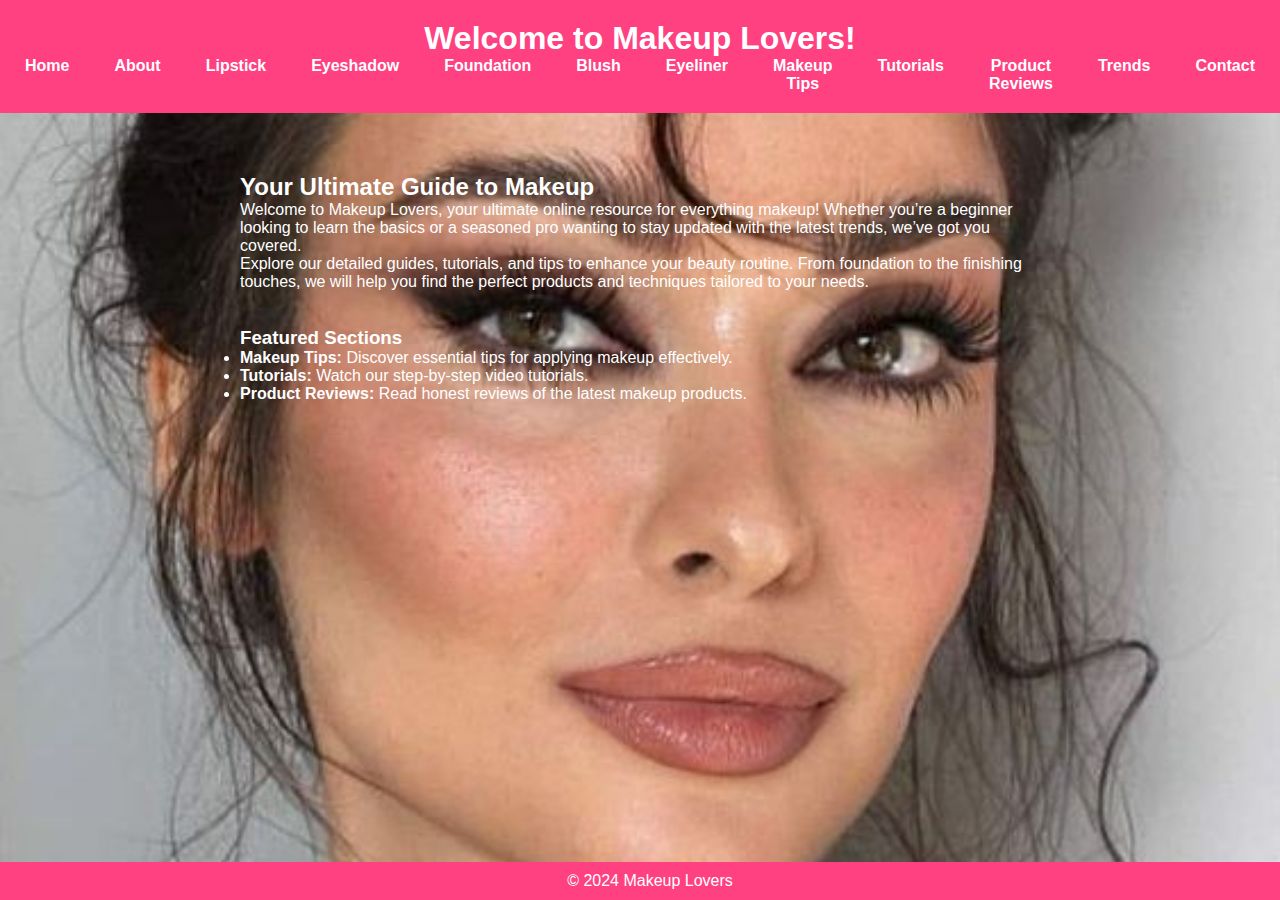
<file: index.html>
<!DOCTYPE html>
<html lang="en">
<head>
    <meta charset="UTF-8">
    <meta name="viewport" content="width=device-width, initial-scale=1.0">
    <title>Makeup Lovers - Home</title>
    <link rel="stylesheet" href="styles.css">
    <style>
        /* تنسيق الخلفية والنص */
        body {
            background-image: url('efc2f78e2fe22abd2915435e425cfc2d.jpg');
            background-size: cover;
            background-position: center;
            background-attachment: fixed; 
            background-repeat: no-repeat;
            color: #ffffff; 
        }

        header {
            background-color:#ff4081;
            padding: 20px;
            text-align: center;
            color: #ffffff;
        }
        nav ul {
            list-style-type: none;
            padding: 0;
            margin: 0;
            display: flex;
            justify-content: center;
            gap: 15px;
        }
        nav ul li a {
            text-decoration: none;
            color: #ffffff;
            font-weight: bold;
        }
        .mak2 {
            max-width: 800px;
            margin: 40px auto;
            padding: 20px;
            border-radius: 8px;
        }

        
        footer {
            background-color: #ff4081;
            color: #ffffff;
            text-align: center;
            padding: 10px;
            position: fixed;
            bottom: 0;
            width: 100%;
        }
    </style>
</head>
<body>
    
    <header>
        <h1>Welcome to Makeup Lovers!</h1>
        <nav>
            <ul>
                <li><a href="index.html">Home</a></li>
                <li><a href="about.html">About</a></li>
                <li><a href="lipstick.html">Lipstick</a></li>
                <li><a href="eyeshadow.html">Eyeshadow</a></li>
                <li><a href="foundation.html">Foundation</a></li>
                <li><a href="blush.html">Blush</a></li>
                <li><a href="eyeliner.html">Eyeliner</a></li>
                <li><a href="makeup-tips.html">Makeup Tips</a></li>
                <li><a href="tutorials.html">Tutorials</a></li>
                <li><a href="product-reviews.html">Product Reviews</a></li>
                <li><a href="trends.html">Trends</a></li>
                <li><a href="contact.html">Contact</a></li>
            </ul>
        </nav>
    </header>
    
    <main class="mak2">
        <h2>Your Ultimate Guide to Makeup</h2>
        <p>Welcome to Makeup Lovers, your ultimate online resource for everything makeup! Whether you’re a beginner looking to learn the basics or a seasoned pro wanting to stay updated with the latest trends, we’ve got you covered.</p>
        <p>Explore our detailed guides, tutorials, and tips to enhance your beauty routine. From foundation to the finishing touches, we will help you find the perfect products and techniques tailored to your needs.</p>
        <br>
        <br>
        <h3>Featured Sections</h3>
        <ul>
            <li><strong>Makeup Tips:</strong> Discover essential tips for applying makeup effectively.</li>
            <li><strong>Tutorials:</strong> Watch our step-by-step video tutorials.</li>
            <li><strong>Product Reviews:</strong> Read honest reviews of the latest makeup products.</li>
        </ul>
    </main>

    <footer>
        <p>&copy; 2024 Makeup Lovers</p>
    </footer>
    
</body>
</html>
</file>
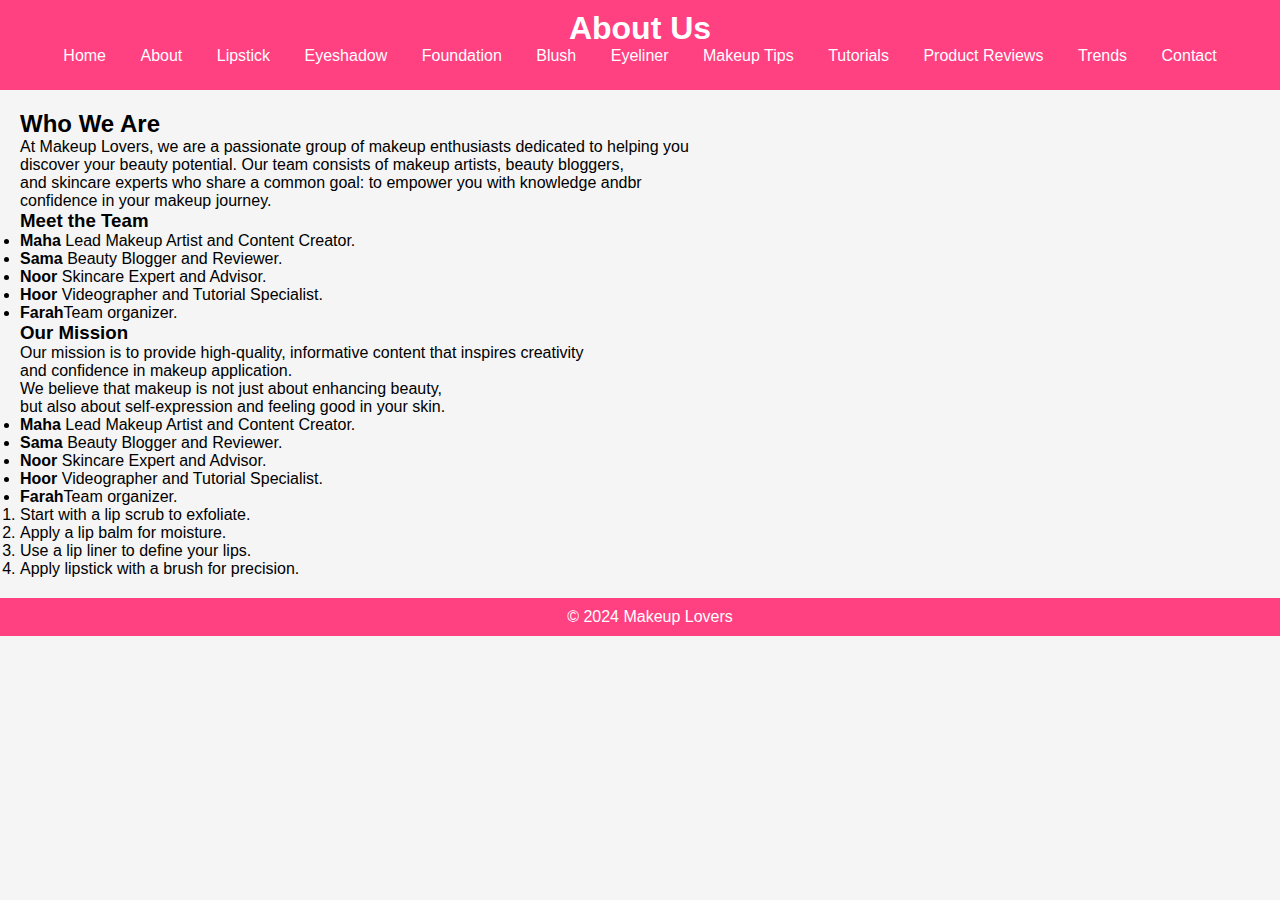
<file: about.html>
<!DOCTYPE html>
<html lang="en">
<head>
    <meta charset="UTF-8">
    <meta name="viewport" content="width=device-width, initial-scale=1.0">
    <title>About Us - Makeup Lovers</title>
    <link rel="stylesheet" href="styles.css">
</head>
<body>
    <style>
        body {
            background-image: url('https://www.apparelgroup.com/en/wp-content/uploads/2024/07/cosmetics-banner-scaled.webp');
            background-size: cover;
            
        }
    </style>
    <header>
        <h1>About Us</h1>
        <nav>
            <ul>
                <li><a href="index.html">Home</a></li>
                <li><a href="about.html">About</a></li>
                <li><a href="lipstick.html">Lipstick</a></li>
                <li><a href="eyeshadow.html">Eyeshadow</a></li>
                <li><a href="foundation.html">Foundation</a></li>
                <li><a href="blush.html">Blush</a></li>
                <li><a href="eyeliner.html">Eyeliner</a></li>
                <li><a href="makeup-tips.html">Makeup Tips</a></li>
                <li><a href="tutorials.html">Tutorials</a></li>
                <li><a href="product-reviews.html">Product Reviews</a></li>
                <li><a href="trends.html">Trends</a></li>
                <li><a href="contact.html">Contact</a></li>
            </ul>
        </nav>
    </header>
    <main>
        <h2>Who We Are</h2>
        <p>At Makeup Lovers, we are a passionate group of makeup enthusiasts dedicated to helping you <br> discover your beauty potential. Our team consists of makeup artists, beauty bloggers,  <br>and skincare experts who share a common goal: to empower you with knowledge andbr  <br> confidence in your makeup journey.</p>
        
        <h3>Meet the Team</h3>
        <ul>
            <li><strong>Maha</strong> Lead Makeup Artist and Content Creator.</li>
            <li><strong>Sama</strong> Beauty Blogger and Reviewer.</li>
            <li><strong>Noor</strong> Skincare Expert and Advisor.</li>
            <li><strong>Hoor</strong> Videographer and Tutorial Specialist.</li>
            <li><strong>Farah</strong>Team organizer.</li>
        </ul>
        
        <h3>Our Mission</h3>
        <p>Our mission is to provide high-quality, informative content that inspires creativity <br>and confidence in makeup application. <br>We believe that makeup is not just about enhancing beauty,<br> but also about self-expression and feeling good in your skin.</p>
        <ul>
            <li><strong>Maha</strong> Lead Makeup Artist and Content Creator.</li>
            <li><strong>Sama</strong> Beauty Blogger and Reviewer.</li>
            <li><strong>Noor</strong> Skincare Expert and Advisor.</li>
            <li><strong>Hoor</strong> Videographer and Tutorial Specialist.</li>
            <li><strong>Farah</strong>Team organizer.</li>
        </ul>
        <ol>
            <li>Start with a lip scrub to exfoliate.</li>
            <li>Apply a lip balm for moisture.</li>
            <li>Use a lip liner to define your lips.</li>
            <li>Apply lipstick with a brush for precision.</li>
        </ol>
    </main>
    <footer>
        <p>&copy; 2024 Makeup Lovers</p>
    </footer>
</body>
</html>
</file>
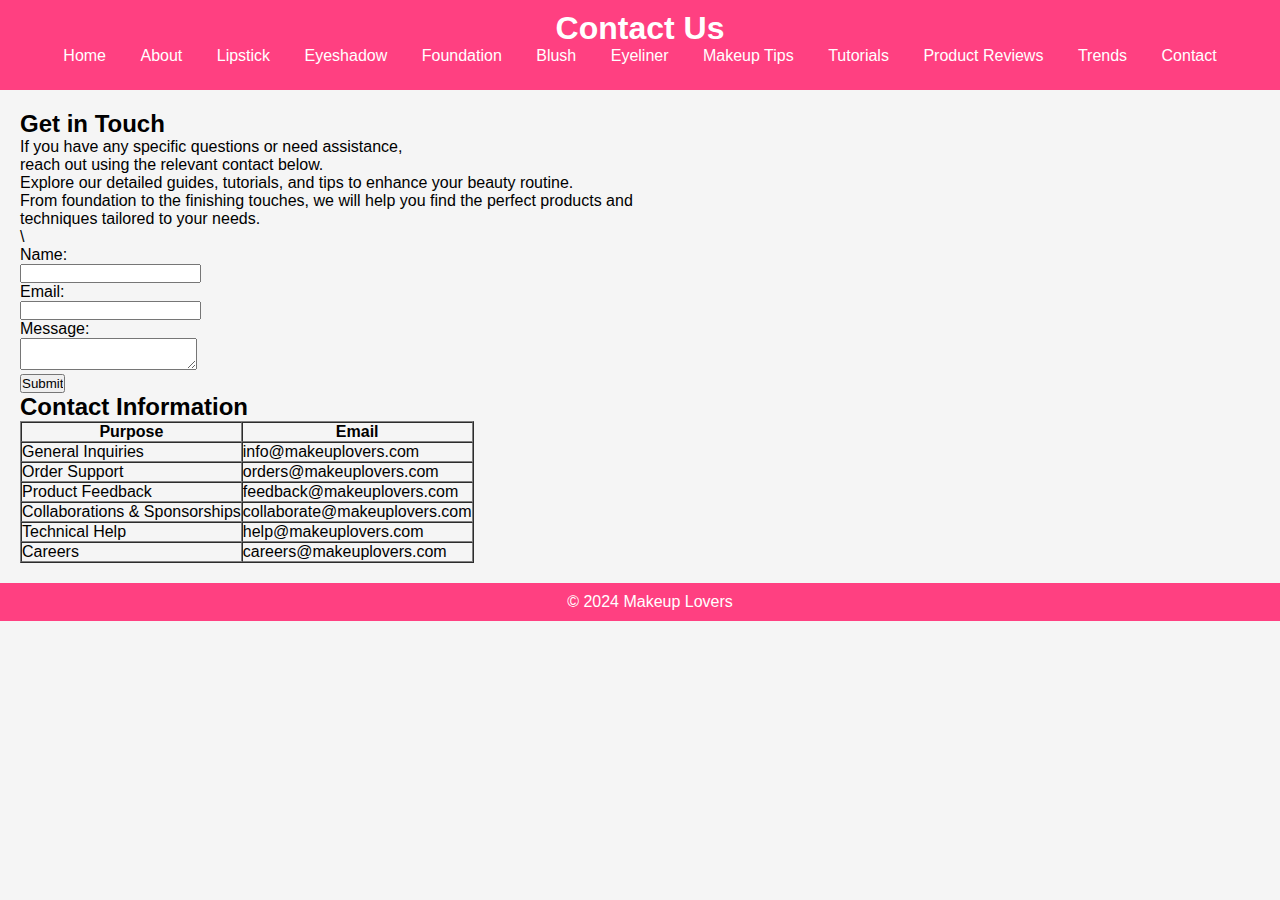
<file: contact.html>
<!DOCTYPE html>
<html lang="en">
<head>
    <meta charset="UTF-8">
    <meta name="viewport" content="width=device-width, initial-scale=1.0">
    <title>Contact Us</title>
    <link rel="stylesheet" href="styles.css">
</head>
<body>
    <header>
        <h1>Contact Us</h1>
        <nav>
            <ul>
                <li><a href="index.html">Home</a></li>
                <li><a href="about.html">About</a></li>
                <li><a href="lipstick.html">Lipstick</a></li>
                <li><a href="eyeshadow.html">Eyeshadow</a></li>
                <li><a href="foundation.html">Foundation</a></li>
                <li><a href="blush.html">Blush</a></li>
                <li><a href="eyeliner.html">Eyeliner</a></li>
                <li><a href="makeup-tips.html">Makeup Tips</a></li>
                <li><a href="tutorials.html">Tutorials</a></li>
                <li><a href="product-reviews.html">Product Reviews</a></li>
                <li><a href="trends.html">Trends</a></li>
                <li><a href="contact.html">Contact</a></li>
            </ul>
        </nav>
    </header>
    <main>
        <h2>Get in Touch</h2>
        <p>If you have any specific questions or need assistance,<br> reach out using the relevant contact below.</p>
        <p>Explore our detailed guides, tutorials, and tips to enhance your beauty routine.  <br>From foundation to the finishing touches, we will help you find the perfect products and  <br>techniques tailored to your needs.</p>\

        
        <form>
            <label for="name">Name:</label><br>
            <input type="text" id="name" name="name"><br>
            <label for="email">Email:</label><br>
            <input type="email" id="email" name="email"><br>
            <label for="message">Message:</label><br>
            <textarea id="message" name="message"></textarea><br>
            <input  type="submit" value="Submit">
        </form>
        
        <!-- Contact Information Table -->
        <h2>Contact Information</h2>
        <table border="1" cellpadding="10" cellspacing="0">
            <tr>
                <th>Purpose</th>
                <th>Email</th>
            </tr>
            <tr>
                <td>General Inquiries</td>
                <td>info@makeuplovers.com</td>
            </tr>
            <tr>
                <td>Order Support</td>
                <td>orders@makeuplovers.com</td>
            </tr>
            <tr>
                <td>Product Feedback</td>
                <td>feedback@makeuplovers.com</td>
            </tr>
            <tr>
                <td>Collaborations & Sponsorships</td>
                <td>collaborate@makeuplovers.com</td>
            </tr>
            <tr>
                <td>Technical Help</td>
                <td>help@makeuplovers.com</td>
            </tr>
            <tr>
                <td>Careers</td>
                <td>careers@makeuplovers.com</td>
            </tr>
        </table>
    </main>
    <footer>
        <p>&copy; 2024 Makeup Lovers</p>
    </footer>
</body>
</html>
</file>
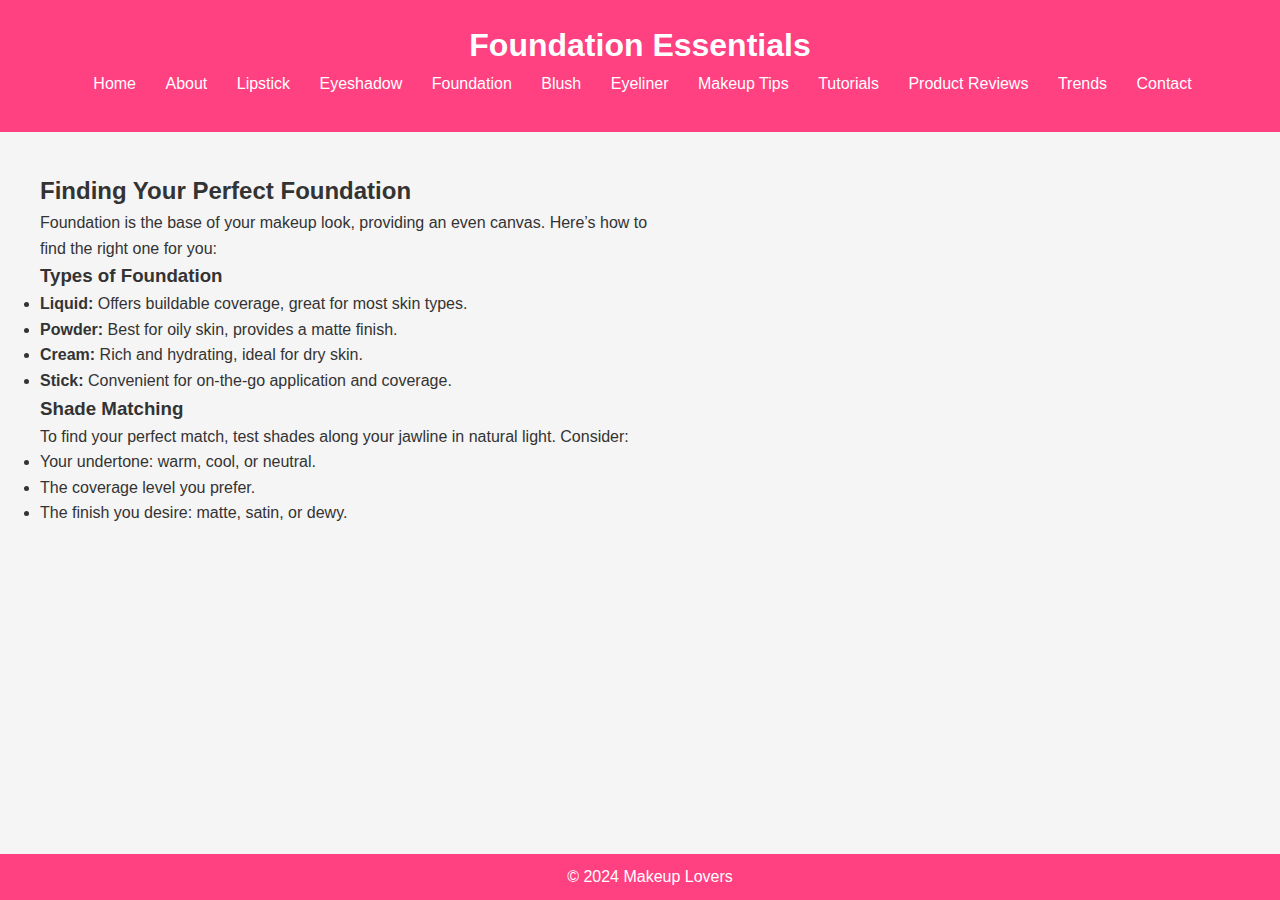
<file: foundation.html>
<!DOCTYPE html>
<html lang="en">
<head>
    <meta charset="UTF-8">
    <meta name="viewport" content="width=device-width, initial-scale=1.0">
    <title>Foundation Essentials</title>
    <link rel="stylesheet" href="styles.css">
    <style>
    
        body {
            font-family: Arial, sans-serif;
            line-height: 1.6;
            color: #333;
        }
        header {
            background-color: #ff4081;
            padding: 20px;
            text-align: center;
        }
        nav ul {
            list-style-type: none;
            padding: 0;
        }
        nav ul li {
            display: inline;
            margin-right: 10px;
        }
        main {
            display: flex;
            gap: 20px;
            margin: 20px;
        }
        main img {
            width: 300px;
            height: auto;
            border-radius: 10px;
        }
        .video-container {
            margin-top: 20px;
        }
        footer {
            background-color: #ff4081;
            text-align: center;
            padding: 10px;
            position: fixed;
            bottom: 0;
            width: 100%;
        }
    </style>
</head>
<body>
    <header>
        <h1>Foundation Essentials</h1>
        <nav>
            <ul>
                <li><a href="index.html">Home</a></li>
                <li><a href="about.html">About</a></li>
                <li><a href="lipstick.html">Lipstick</a></li>
                <li><a href="eyeshadow.html">Eyeshadow</a></li>
                <li><a href="foundation.html">Foundation</a></li>
                <li><a href="blush.html">Blush</a></li>
                <li><a href="eyeliner.html">Eyeliner</a></li>
                <li><a href="makeup-tips.html">Makeup Tips</a></li>
                <li><a href="tutorials.html">Tutorials</a></li>
                <li><a href="product-reviews.html">Product Reviews</a></li>
                <li><a href="trends.html">Trends</a></li>
                <li><a href="contact.html">Contact</a></li>
            </ul>
        </nav>
    </header>
    <main>
        <!-- القسم الأول: النصوص -->
        <section>
            <h2>Finding Your Perfect Foundation</h2>
            <p>Foundation is the base of your makeup look, providing an even canvas. Here’s how to find the right one for you:</p>
            
            <h3>Types of Foundation</h3>
            <ul>
                <li><strong>Liquid:</strong> Offers buildable coverage, great for most skin types.</li>
                <li><strong>Powder:</strong> Best for oily skin, provides a matte finish.</li>
                <li><strong>Cream:</strong> Rich and hydrating, ideal for dry skin.</li>
                <li><strong>Stick:</strong> Convenient for on-the-go application and coverage.</li>
            </ul>
            
            <h3>Shade Matching</h3>
            <p>To find your perfect match, test shades along your jawline in natural light. Consider:</p>
            <ul>
                <li>Your undertone: warm, cool, or neutral.</li>
                <li>The coverage level you prefer.</li>
                <li>The finish you desire: matte, satin, or dewy.</li>
            </ul>
        </section>

        
        

        <!-- القسم الثالث: فيديو تعليمي -->
        <div class="video-container">
            <iframe width="560" height="315" src="https://www.youtube.com/embed/your_video_link_here" title="Foundation Tutorial" frameborder="0" allow="accelerometer; autoplay; clipboard-write; encrypted-media; gyroscope; picture-in-picture" allowfullscreen></iframe>
        </div>
    </main>
    <footer>
        <p>&copy; 2024 Makeup Lovers</p>
    </footer>
</body>
</html>
</file>
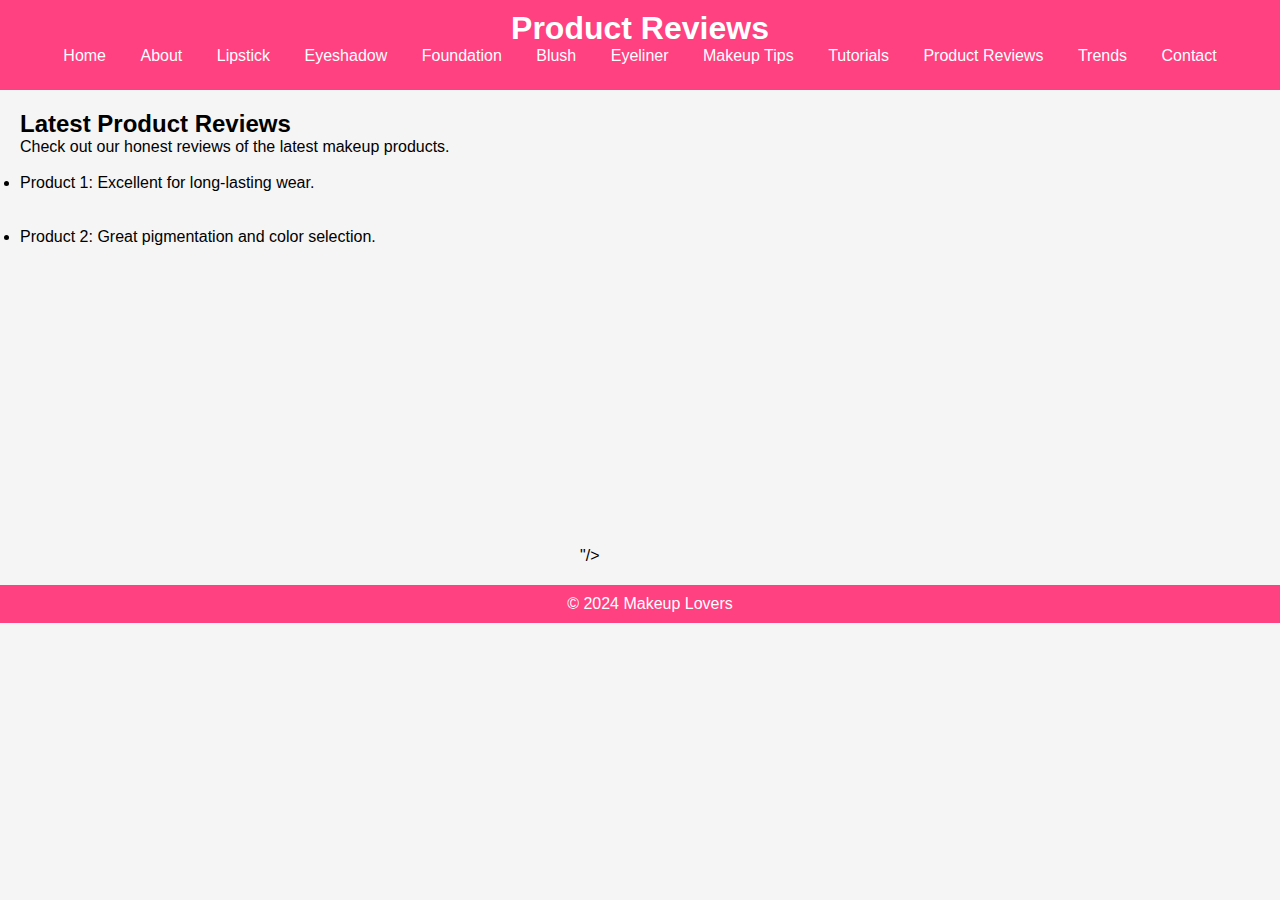
<file: product-reviews.html>
<!DOCTYPE html>
<html lang="en">
<head>
    <meta charset="UTF-8">
    <meta name="viewport" content="width=device-width, initial-scale=1.0">
    <title>Product Reviews</title>
    <link rel="stylesheet" href="styles.css">
</head>
<body>
    <header>
        <h1>Product Reviews</h1>
        <nav>
            <ul>
                <li><a href="index.html">Home</a></li>
                <li><a href="about.html">About</a></li>
                <li><a href="lipstick.html">Lipstick</a></li>
                <li><a href="eyeshadow.html">Eyeshadow</a></li>
                <li><a href="foundation.html">Foundation</a></li>
                <li><a href="blush.html">Blush</a></li>
                <li><a href="eyeliner.html">Eyeliner</a></li>
                <li><a href="makeup-tips.html">Makeup Tips</a></li>
                <li><a href="tutorials.html">Tutorials</a></li>
                <li><a href="product-reviews.html">Product Reviews</a></li>
                <li><a href="trends.html">Trends</a></li>
                <li><a href="contact.html">Contact</a></li>
            </ul>
        </nav>
    </header>
    <main>
        <h2>Latest Product Reviews</h2>
        <p>Check out our honest reviews of the latest makeup products.</p>
        <br>
        <ul>
            <li>Product 1: Excellent for long-lasting wear.</li>
            <br>
            <br>
            
            <li>Product 2: Great pigmentation and color selection.</li>
        </ul>
       
        <iframe width="560" height="315" src="https://www.youtube.com/embed/QH8CgNci84w?si=3SytBgvdnl6qYxqB" title="YouTube video player" frameborder="0" allow="accelerometer; autoplay; clipboard-write; encrypted-media; gyroscope; picture-in-picture; web-share" referrerpolicy="strict-origin-when-cross-origin" allowfullscreen></iframe>"/>
    </main>
    <footer>
        <p>&copy; 2024 Makeup Lovers</p>
    </footer>
</body>
</html>
</file>
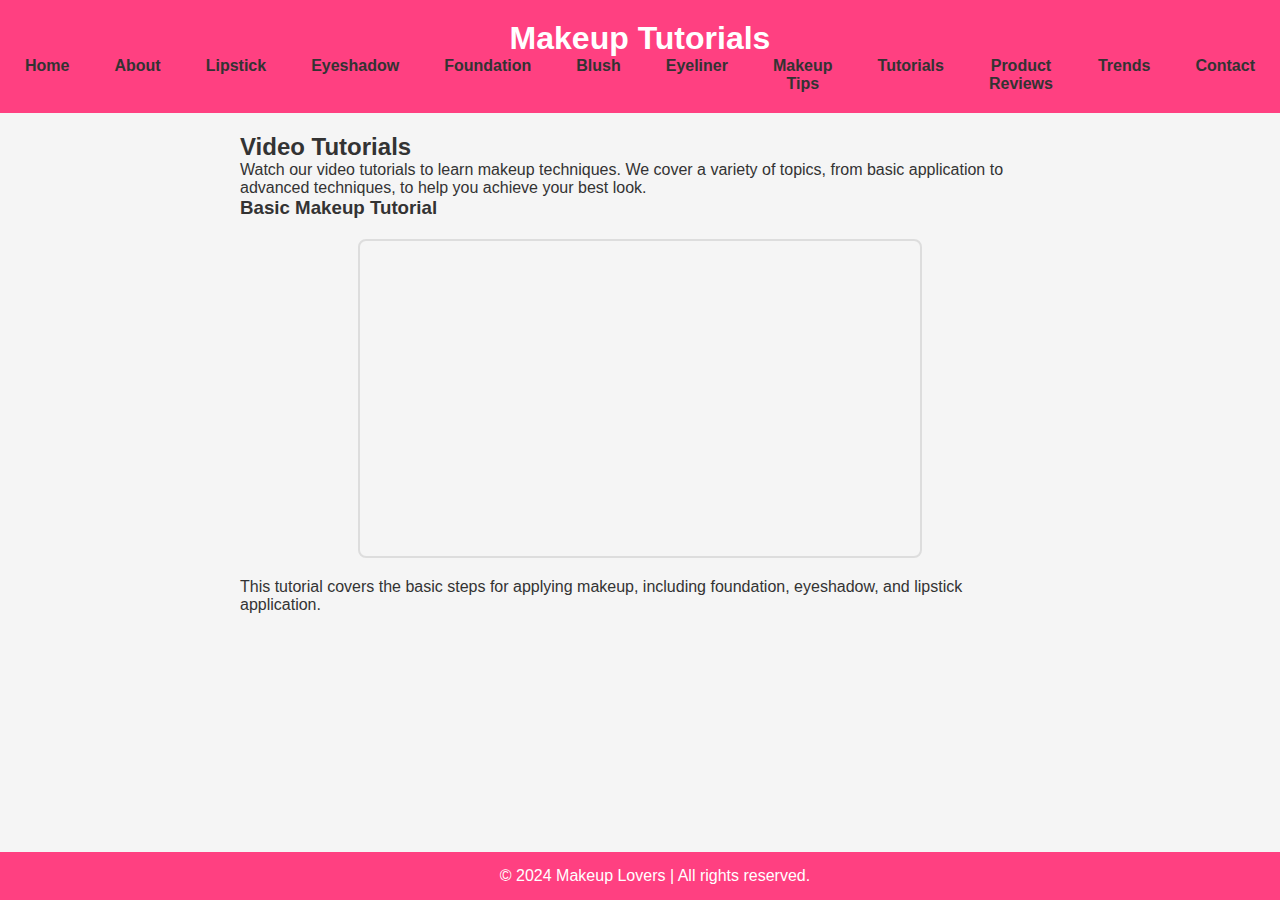
<file: tutorials.html>
<!DOCTYPE html>
<html lang="en">
<head>
    <meta charset="UTF-8">
    <meta name="viewport" content="width=device-width, initial-scale=1.0">
    <title>Makeup Tutorials</title>
    <link rel="stylesheet" href="styles.css">
    <style>
    
        body {
            font-family: Arial, sans-serif;
            color: #333;
        }
        header {
            background-color: #ff4081;
            padding: 20px;
            text-align: center;
        }
        nav ul {
            list-style-type: none;
            padding: 0;
            margin: 0;
            display: flex;
            justify-content: center;
            gap: 15px;
        }
        nav ul li {
            display: inline;
        }
        nav ul li a {
            text-decoration: none;
            color: #333;
            font-weight: bold;
        }
        main {
            max-width: 800px;
            margin: auto;
            padding: 20px;
        }
        iframe {
            display: block;
            margin: 20px auto;
            border-radius: 8px;
            border: 2px solid #ddd;
        }
        footer {
            background-color: #ff4081;
            text-align: center;
            padding: 15px;
            position: fixed;
            bottom: 0;
            width: 100%;
        }
    </style>
</head>
<body>
    <header>
        <h1>Makeup Tutorials</h1>
        <nav>
            <ul>
                <li><a href="index.html">Home</a></li>
                <li><a href="about.html">About</a></li>
                <li><a href="lipstick.html">Lipstick</a></li>
                <li><a href="eyeshadow.html">Eyeshadow</a></li>
                <li><a href="foundation.html">Foundation</a></li>
                <li><a href="blush.html">Blush</a></li>
                <li><a href="eyeliner.html">Eyeliner</a></li>
                <li><a href="makeup-tips.html">Makeup Tips</a></li>
                <li><a href="tutorials.html">Tutorials</a></li>
                <li><a href="product-reviews.html">Product Reviews</a></li>
                <li><a href="trends.html">Trends</a></li>
                <li><a href="contact.html">Contact</a></li>
            </ul>
        </nav>
    </header>
    
    <main>
        <h2>Video Tutorials</h2>
        <p>Watch our video tutorials to learn makeup techniques. We cover a variety of topics, from basic application to advanced techniques, to help you achieve your best look.</p>
        
    
        <section>
            <h3>Basic Makeup Tutorial</h3>
            <iframe width="560" height="315" src="https://www.youtube.com/embed/nf8ySuesAPg?si=p1vlT2dBf4bbDk6W&amp;controls=0" title="YouTube video player" frameborder="0" allow="accelerometer; autoplay; clipboard-write; encrypted-media; gyroscope; picture-in-picture; web-share" referrerpolicy="strict-origin-when-cross-origin" allowfullscreen></iframe>
            <p>This tutorial covers the basic steps for applying makeup, including foundation, eyeshadow, and lipstick application.</p>
        </section>
        
       
    </main>
    
    <footer>
        <p>&copy; 2024 Makeup Lovers | All rights reserved.</p>
    </footer>
</body>
</html>
</file>
<file: styles.css>
*{
    padding: 0;
    margin: 0;


}
select {
    appearance: none;         /* لإزالة السهم في المتصفحات الحديثة */
}
body {
    font-family: Arial, sans-serif;
    margin: 0;
    padding: 0;
    background-color: #f5f5f5;
}

header {
    background-color: #ff4081;
    color: white;
    padding: 10px 20px;
    text-align: center;
}

nav ul {
    list-style-type: none;
    padding: 0;
    margin-bottom: 15px;
}

nav ul li {
    display: inline;
    margin: 0 15px;
}

nav ul li a {
    color: white;
    text-decoration: none;
}

main {
    padding: 20px;
}
div {
    display: flex;               
    text-align: center;                 
    align-items:flex-end;   
    margin-bottom: 15px;    
}
 img {
    width: 250px;                
    font-size: 20px;
    border: 0;
    padding: 10px 200px;
    border-radius: 3px;
           
}


footer {
    text-align: center;
    padding: 10px;
    background-color: #ff4081;
    color: white;
    position: sticky;
    width: 100%;
    bottom: 0;
}
</file>
